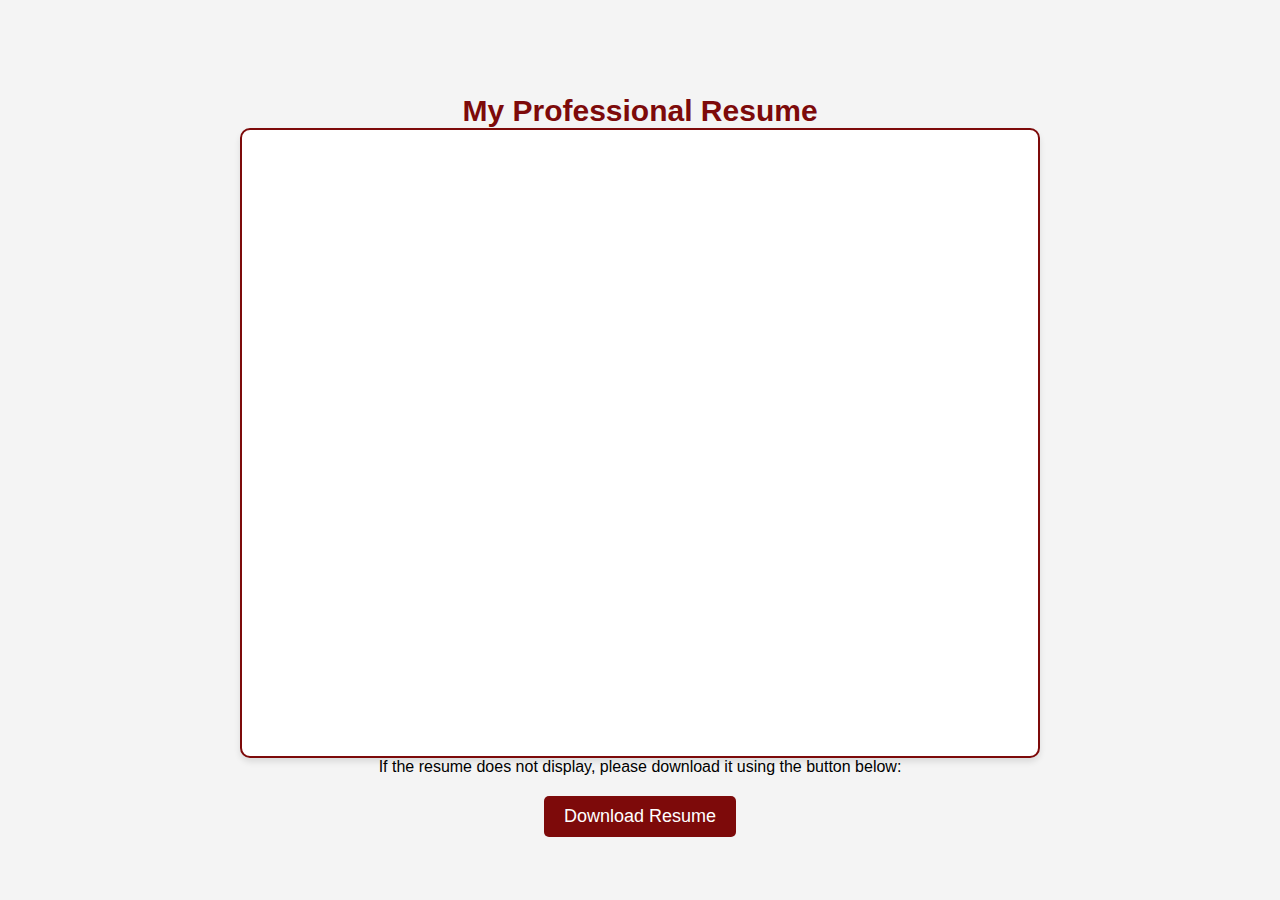
<file: resume.html>
<!DOCTYPE html>
<html lang="en">
<head>
    <meta charset="UTF-8">
    <meta name="viewport" content="width=device-width, initial-scale=1.0">
    <title>My Resume</title>
    <style>
        /* Using your existing CSS as inspiration */
        * {
            margin: 0;
            padding: 0;
            box-sizing: border-box;
            font-family: Arial, sans-serif;
        }

        body {
            background-color: #f4f4f4;
            display: flex;
            flex-direction: column;
            justify-content: center;
            align-items: center;
            height: 100vh;
        }

        h1 {
            margin-top: 30px;
            font-size: 30px;
            color: #7D0A0A;
        }

        .resume-container {
            background-color: #fff;
            border: 2px solid #7D0A0A;
            border-radius: 10px;
            box-shadow: 0 4px 6px rgba(0, 0, 0, 0.1);
            width: 90%;
            max-width: 800px;
            height: 70vh;
            overflow: hidden;
        }

        iframe {
            width: 100%;
            height: 100%;
            border: none;
        }

        button {
            margin-top: 20px;
            padding: 10px 20px;
            font-size: 18px;
            color: #fff;
            background-color: #7D0A0A;
            border: none;
            border-radius: 5px;
            cursor: pointer;
            transition: all 0.3s ease;
        }

        button:hover {
            background-color: pink;
            color: #000;
        }

        @media (max-width: 768px) {
            h1 {
                font-size: 24px;
            }

            .resume-container {
                height: 60vh;
            }

            button {
                font-size: 16px;
            }
        }

        @media (max-width: 480px) {
            .resume-container {
                display: none;
            }

            .fallback-message {
                text-align: center;
                font-size: 16px;
                color: #555;
                margin: 20px;
            }
        }
    </style>
</head>
<body>
    <h1>My Professional Resume</h1>
    <div class="resume-container">
        <iframe src="resume.pdf" title="Resume"></iframe>
    </div>
    <p class="fallback-message">If the resume does not display, please download it using the button below:</p>
    <button onclick="window.open('resume.pdf', '_blank')">Download Resume</button>
</body>
</html>
</file>
